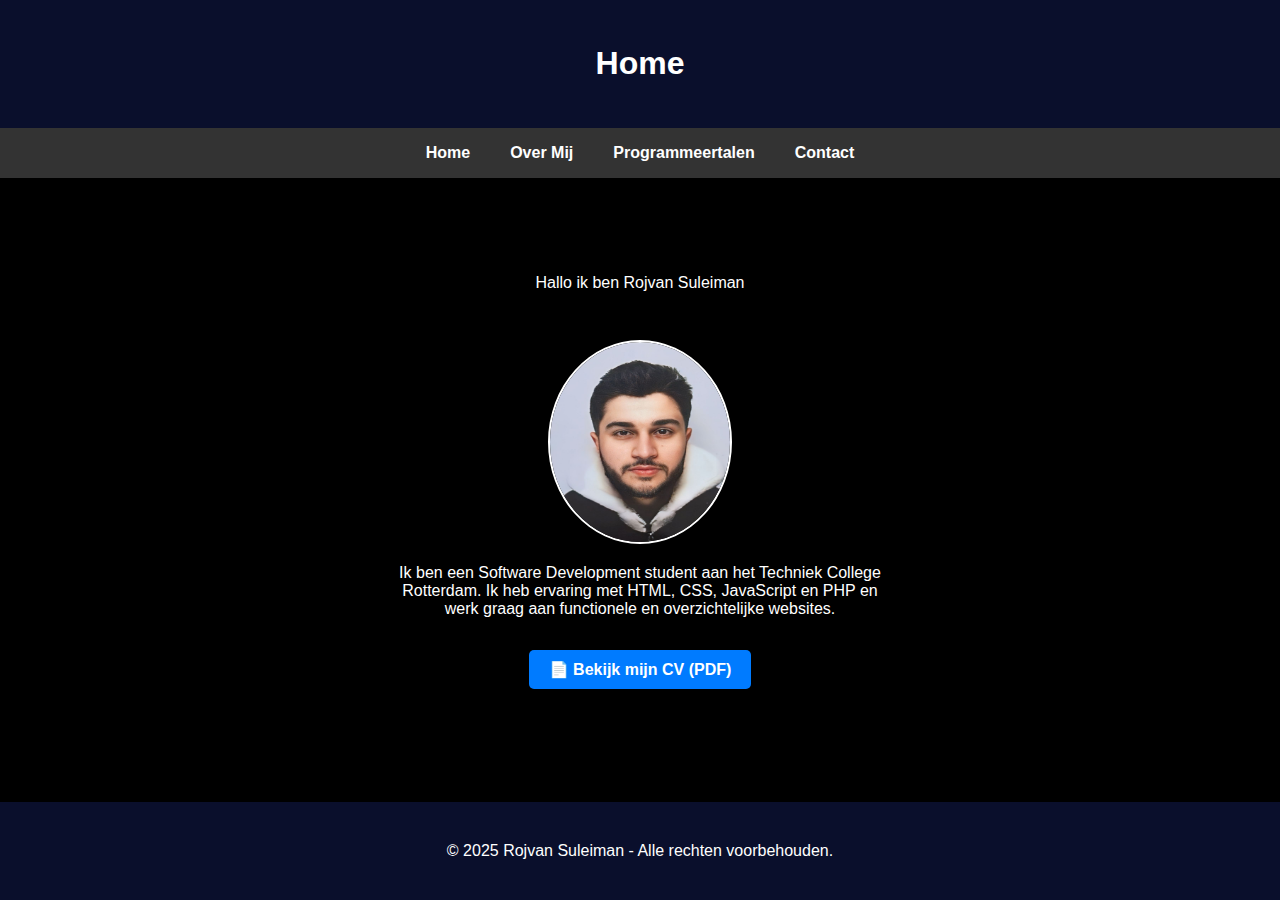
<file: index.html>
<!DOCTYPE html>
<html lang="nl">
<head>
    <meta charset="UTF-8">
    <meta name="viewport" content="width=device-width, initial-scale=1.0">
    <title>Portfolio - Rojvan Suleiman</title>
    <link rel="stylesheet" href="styles.css">
</head>
<body>
    <header>
        <h1>Home</h1>
    </header>

    <nav>
        <ul>
            <li><a href="index.html">Home</a></li>
            <li><a href="overmij.html">Over Mij</a></li>
            <li><a href="programmeertalen.html">Programmeertalen</a></li>
            <li><a href="contact.html">Contact</a></li>
        </ul>
    </nav>

   <main>
    <p>Hallo ik ben Rojvan Suleiman</p>
    <section class="profile">
        <img src="rojvan.jpg" alt="Foto van Rojvan Suleiman" class="profile-photo">
        <p class="bio">Ik ben een Software Development student aan het Techniek College Rotterdam. Ik heb ervaring met HTML, CSS, JavaScript en PHP en werk graag aan functionele en overzichtelijke websites.</p>
        <a href="Rojvan_CV.pdf" class="cv-button" target="_blank">📄 Bekijk mijn CV (PDF)</a>
    </section>
</main>


    <footer>
        <p>© 2025 Rojvan Suleiman - Alle rechten voorbehouden.</p>
    </footer>
</body>
</html>
</file>
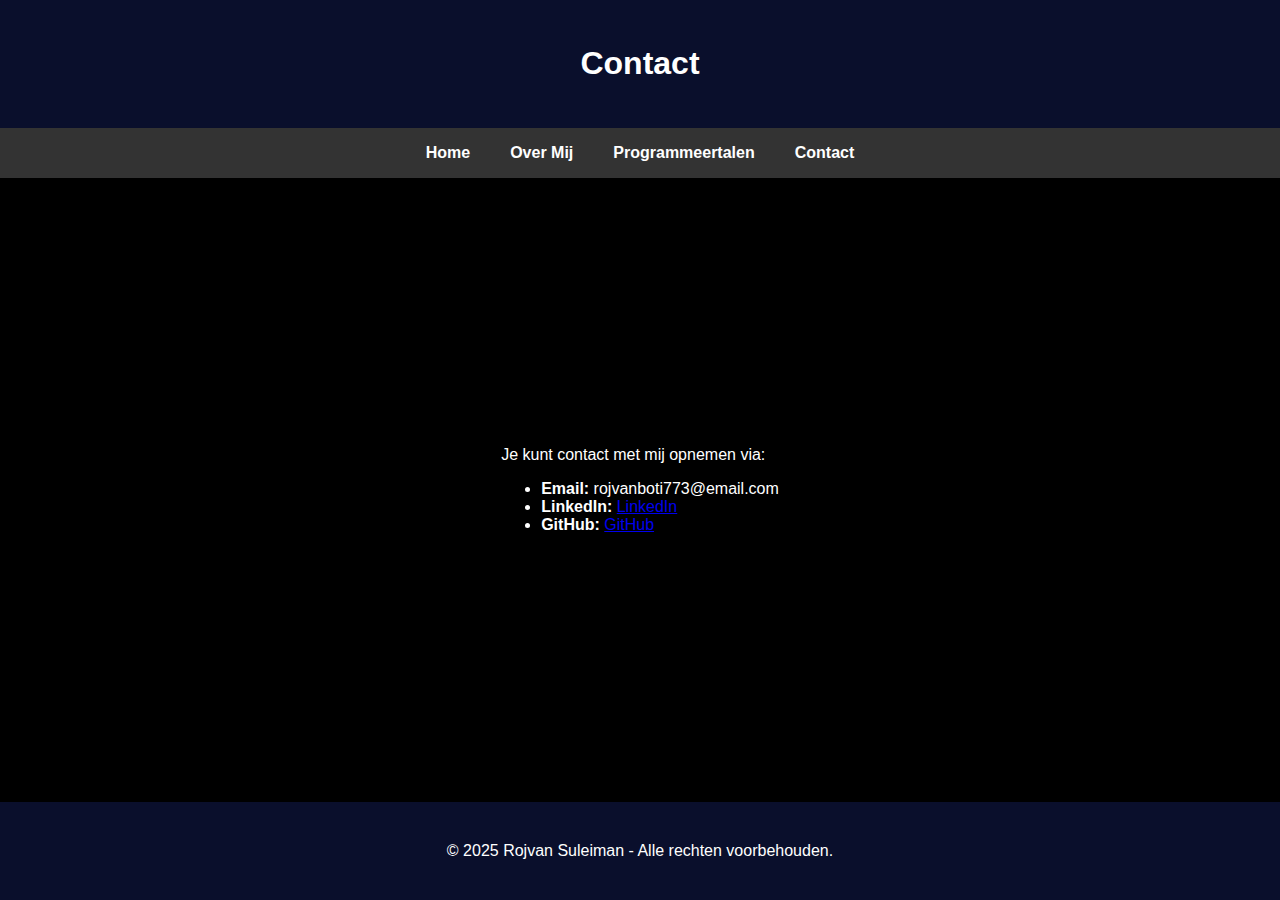
<file: contact.html>
<!DOCTYPE html>
<html lang="nl">
<head>
    <meta charset="UTF-8">
    <meta name="viewport" content="width=device-width, initial-scale=1.0">
    <title>Contact - Rojvan Suleiman</title>
    <link rel="stylesheet" href="styles.css">
</head>
<body>
    <header>
        <h1>Contact</h1>
    </header>

    <nav>
        <ul>
            <li><a href="index.html">Home</a></li>
            <li><a href="overmij.html">Over Mij</a></li>
            <li><a href="programmeertalen.html">Programmeertalen</a></li>
            <li><a href="contact.html">Contact</a></li>
        </ul>
    </nav>

    <main>
        <section>
            <p>Je kunt contact met mij opnemen via:</p>
            <ul>
                <li><strong>Email:</strong> rojvanboti773@email.com</li>
                <li><strong>LinkedIn:</strong> <a href="https://www.linkedin.com/in/rojvan-suleiman-9a8307333" target="_blank">LinkedIn</a></li>
                <li><strong>GitHub:</strong> <a href="https://github.com/RojvanSuleiman">GitHub</a></li>

            </ul>
        </section>
    </main>

    <footer>
        <p>© 2025 Rojvan Suleiman - Alle rechten voorbehouden.</p>
    </footer>
</body>
</html>
</file>
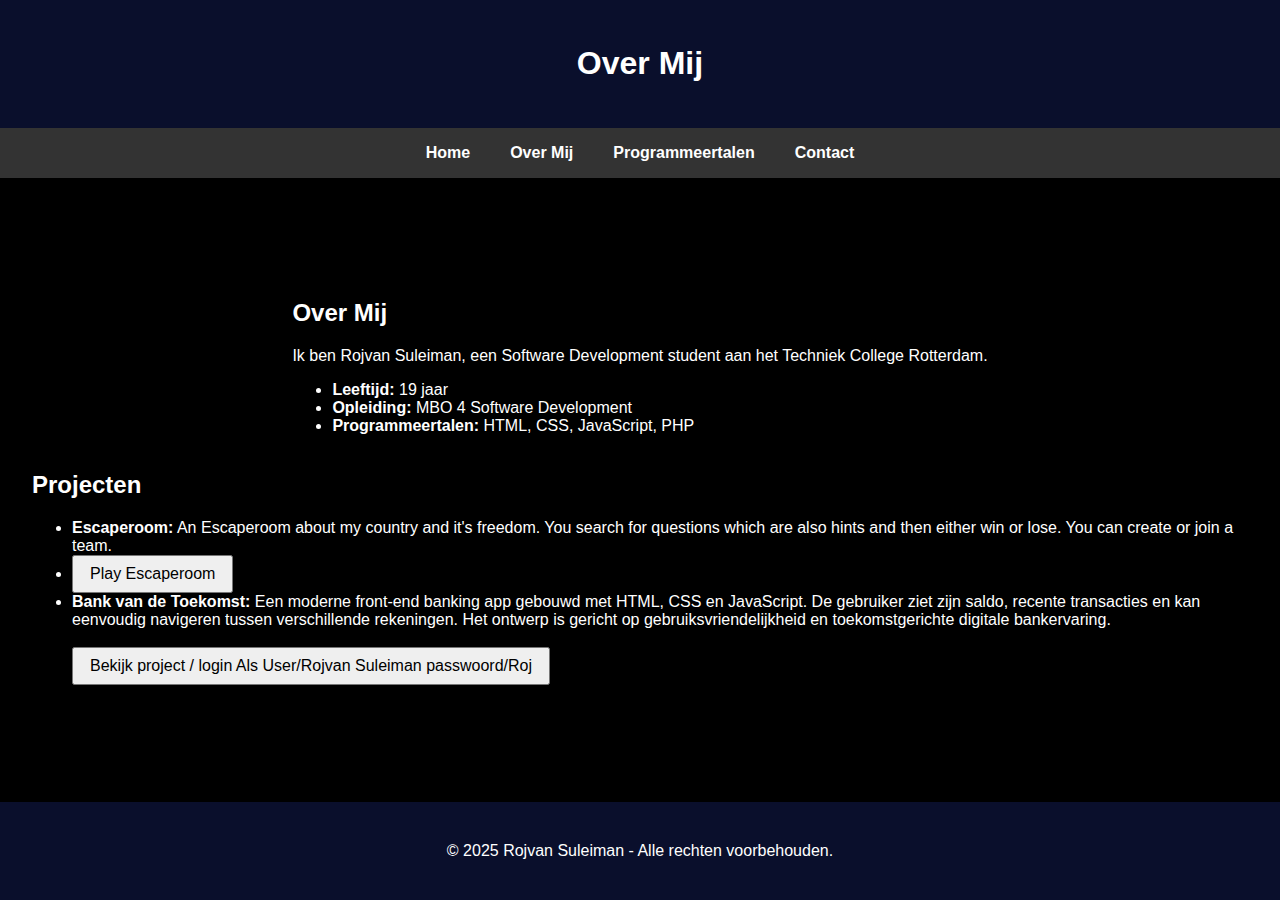
<file: overmij.html>
<!DOCTYPE html>
<html lang="nl">
<head>
    <meta charset="UTF-8">
    <meta name="viewport" content="width=device-width, initial-scale=1.0">
    <title>Over Mij - Rojvan Suleiman</title>
    <link rel="stylesheet" href="styles.css">
</head>
<body>
    <header>
        <h1>Over Mij</h1>
    </header>

    <nav>
        <ul>
            <li><a href="index.html">Home</a></li>
            <li><a href="overmij.html">Over Mij</a></li>
            <li><a href="programmeertalen.html">Programmeertalen</a></li>
            <li><a href="contact.html">Contact</a></li>
        </ul>
    </nav>

    <main>
        <section>
            <h2>Over Mij</h2>
            <p>Ik ben Rojvan Suleiman, een Software Development student aan het Techniek College Rotterdam.</p>
            <ul>
                <li><strong>Leeftijd:</strong> 19 jaar</li>
                <li><strong>Opleiding:</strong> MBO 4 Software Development</li>
                <li><strong>Programmeertalen:</strong> HTML, CSS, JavaScript, PHP</li>
            </ul>
        </section>
        <section>
    <h2>Projecten</h2>
    <ul>
       <li>
      <strong>Escaperoom:</strong>
          An Escaperoom about my country and it's freedom. You search for questions which are also hints and then either win or lose. You can create or join a team.
     </li>
      <li>
       <a href="https://rojvan.infinityfreeapp.com/escaperoom/index.php" target="_blank">
            <button style="padding: 8px 16px; font-size: 16px; cursor: pointer;">Play Escaperoom</button>
       </a>
       </li>

        
       <li>
    <strong>Bank van de Toekomst:</strong>
    Een moderne front-end banking app gebouwd met HTML, CSS en JavaScript. De gebruiker ziet zijn saldo, recente transacties en kan eenvoudig navigeren tussen verschillende rekeningen. Het ontwerp is gericht op gebruiksvriendelijkheid en toekomstgerichte digitale bankervaring.
    <br><br>
    <a href="https://rojvansuleiman.github.io/bank-van-de-toekomst-project/" target="_blank">
        <button style="padding: 8px 16px; font-size: 16px; cursor: pointer;">Bekijk project / login Als User/Rojvan Suleiman passwoord/Roj </button>
    </a>
</li>

    </ul>
</section>

    </main>

    <footer>
        <p>© 2025 Rojvan Suleiman - Alle rechten voorbehouden.</p>
    </footer>
</body>
</html>
</file>
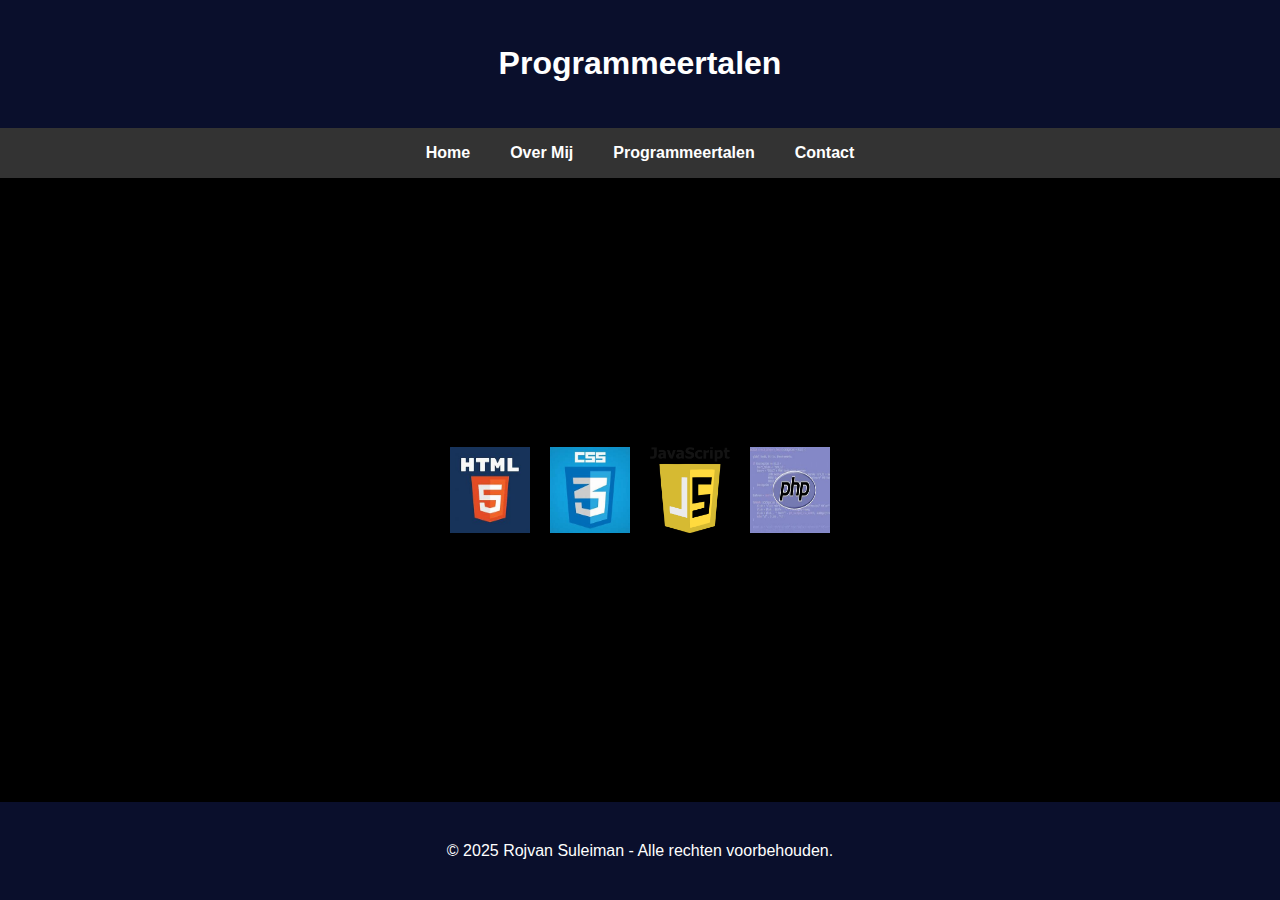
<file: programmeertalen.html>
<!DOCTYPE html>
<html lang="nl">
<head>
    <meta charset="UTF-8">
    <meta name="viewport" content="width=device-width, initial-scale=1.0">
    <title>Programmeertalen - Rojvan Suleiman</title>
    <link rel="stylesheet" href="styles.css">
</head>
<body>
    <header>
        <h1>Programmeertalen</h1>
    </header>

    <nav>
        <ul>
            <li><a href="index.html">Home</a></li>
            <li><a href="overmij.html">Over Mij</a></li>
            <li><a href="programmeertalen.html">Programmeertalen</a></li>
            <li><a href="contact.html">Contact</a></li>
        </ul>
    </nav>

    <main>
        <section class="languages">
            <img src="HTML.jpg" alt="HTML">
            <img src="CSS.jpg" alt="CSS">
            <img src="javascript.png" alt="JavaScript">
            <img src="PHP.jpg" alt="PHP">
        </section>
    </main>

    <footer>
        <p>© 2025 Rojvan Suleiman - Alle rechten voorbehouden.</p>
    </footer>
</body>
</html>
</file>
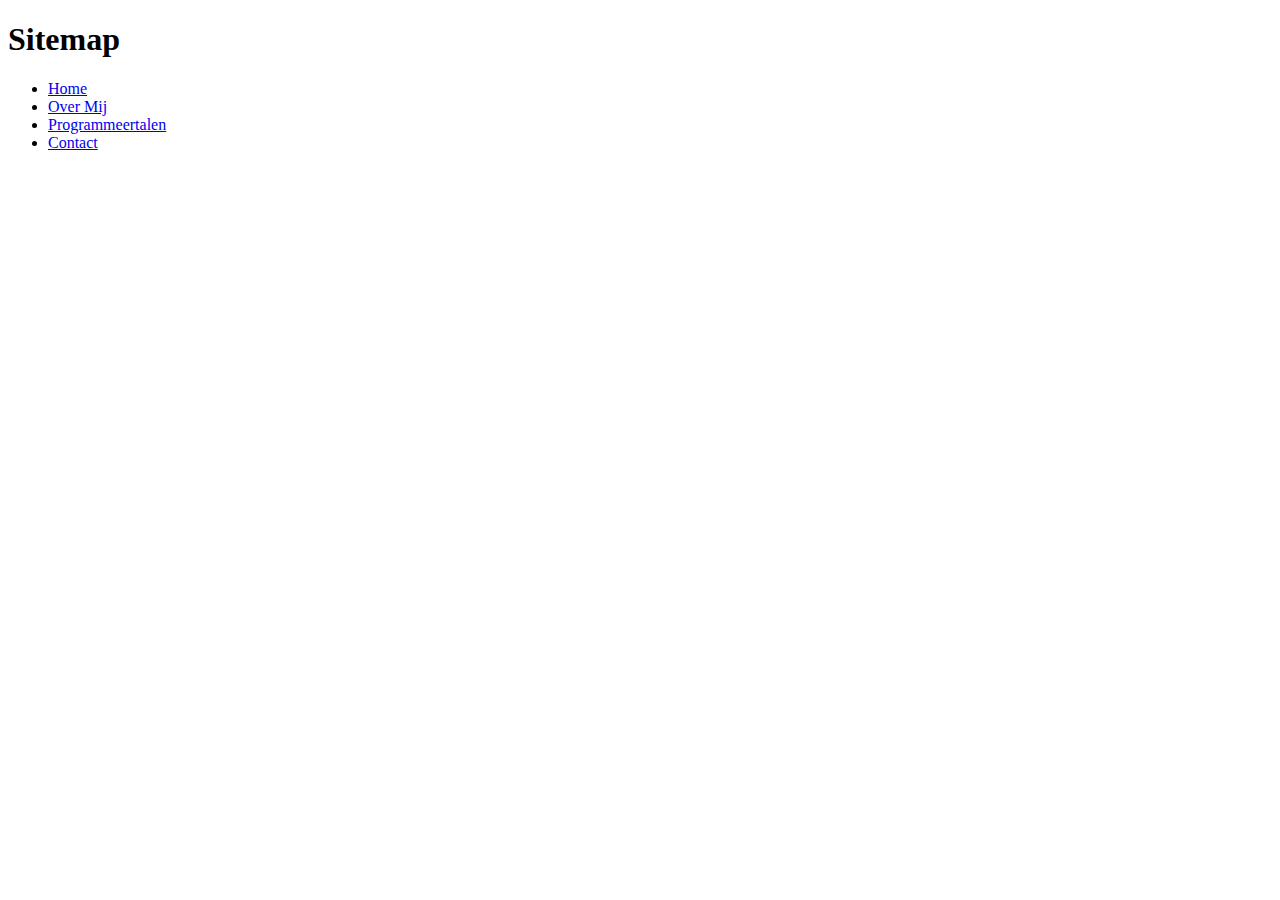
<file: sitemap.html>
<!DOCTYPE html>
<html lang="nl">
<head>
    <meta charset="UTF-8">
    <title>HTML Sitemap</title>
</head>
<body>
    <h1>Sitemap</h1>
    <ul>
        <li><a href="index.html">Home</a></li>
        <li><a href="overmij.html">Over Mij</a></li>
        <li><a href="programmeertalen.html">Programmeertalen</a></li>
        <li><a href="contact.html">Contact</a></li>
    </ul>
</body>
</html>
</file>
<file: styles.css>
html, body {
    height: 100%;
    margin: 0;
    padding: 0;
    font-family: Arial, sans-serif;
    background-color: black;
    color: white;
    display: flex;
    flex-direction: column;
}


header {
    background-color: #0A0F2C;
    color: white;
    text-align: center;
    padding: 1.5rem;
}


nav {
    background: #333;
    text-align: center;
    padding: 1rem;
}

nav ul {
    list-style: none;
    padding: 0;
    margin: 0;
    display: flex;
    justify-content: center;
    gap: 20px;
}

nav ul li {
    display: inline;
}

nav ul li a {
    color: white;
    text-decoration: none;
    font-weight: bold;
    padding: 10px;
}

nav ul li a:hover {
    background: #007bff;
    border-radius: 5px;
}


main {
    flex: 1; 
    display: flex;
    flex-direction: column;
    justify-content: center; 
    align-items: center; 
    padding: 2rem;
}


.profile {
    text-align: center;
    padding: 2rem;
}

.profile-photo {
    width: 180px;
    height: 200px;
    border-radius: 50%;
    border: 2px solid white;
}


.languages {
    display: flex;
    justify-content: center;
    gap: 20px;
    flex-wrap: wrap;
    padding: 2rem;
}

.languages img {
    width: 80px;
    height: auto;
}


.contact {
    text-align: center;
    padding: 2rem;
}


footer {
    background-color: #0A0F2C;
    color: white;
    text-align: center;
    padding: 1.5rem;
    margin-top: auto; 
}


@media screen and (min-width: 768px) {
    main {
        grid-template-columns: 1fr 1fr;
    }
}


@media screen and (orientation: landscape) {
    main {
        grid-template-columns: 1fr 1fr;
    }
}

.cv-button {
    display: inline-block;
    margin-top: 1rem;
    padding: 10px 20px;
    background-color: #007bff;
    color: white;
    text-decoration: none;
    border-radius: 5px;
    font-weight: bold;
}

.cv-button:hover {
    background-color: #0056b3;
}

.bio {
    margin-top: 1rem;
    font-size: 1rem;
    max-width: 500px;
    margin-left: auto;
    margin-right: auto;
}
</file>
